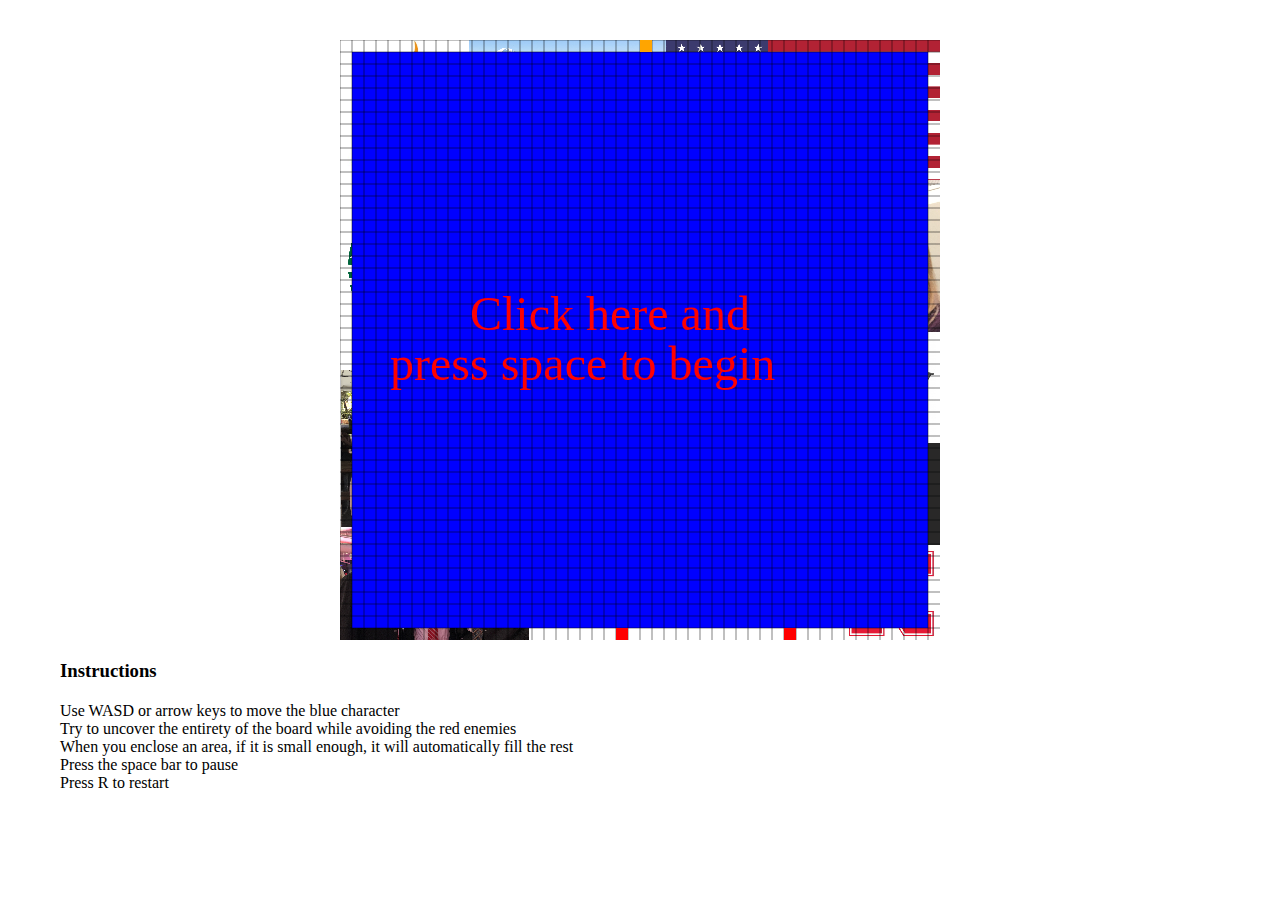
<file: mortarboard.html>
<!DOCTYPE html>
<html>
<head>
	<meta charset="utf-8" />
	<title>Uncover</title>
	<link rel="stylesheet" href="./projects/uncover/src/index.css">
</head>
<body>
	<canvas id="uncover-canvas" width="600" height="600"></canvas>

	<img src="./projects/uncover/assets/images/SignificantThingsAboutMe.png" id='uncover-image' />

	<div id="uncover-hidden-details">
		<h3>Every image above is significant to myself.</h3>
		<p><strong>The Java programming language logo</strong> (top-left)--the first programming language I learned that I still have an unholy love for</p>
		<p><strong>Starbucks</strong>--I drink a lot of it...</p>
		<p><strong>Me and a friend at the top of Mt. Teneriffe in Washington state</strong> (top-middle)--because I love the outdoors and hiking</p>
		<p><strong>Me and my friends</strong> (left middle)--I don't know what I'd do without them</p>
		<p><strong>Legends</strong>--They say never meet your heroes, but dang that was cool</p>
		<p><strong>Microsoft</strong>--It's where I interned last summer and will intern again this summer as a software engineering intern</p>
		<p><strong>Nebraska</strong>--There's ain't no place like it</p>
		<p><strong>VITA</strong>--My biggest passion project</p>
		<p><strong>Country Music</strong>--Yee haw, I'm a big fan, I love going to Pla Mor every Sunday night for Country line dancing</p>
		<p><strong>My Mother, little sibling and me</strong>--My family means the world to me</p>
		<p><strong>The American Flag</strong>--I love this Country</p>
		<p>And that's <strong style="margin-left: 0px">me in the center</strong>, with the symbol of the game that started my interest in computer programming</p>
	</div>

	<h3>Instructions</h3>
	<p>Use WASD or arrow keys to move the blue character</p>
	<p>Try to uncover the entirety of the board while avoiding the red enemies</p>
	<p>When you enclose an area, if it is small enough, it will automatically fill the rest</p>
	<p>Press the space bar to pause</p>
	<p>Press R to restart</p>

	<script src="./projects/uncover/src/gameGrid.js"></script>
	<script src="./projects/uncover/src/gridEnemy.js"></script>
	<script src="./projects/uncover/src/gridPlayer.js"></script>
	<script src="./projects/uncover/src/main.js"></script>
</body>
</html>
</file>
<file: projects/uncover/src/index.css>
* { 
	padding: 0;
	margin: 20px;
}

p {
	padding: 0;
	margin-top: 0;
	margin-bottom: 0;
}

#uncover-canvas { 
	background: blue; 
	display: block;
	margin: 0 auto;
}

#uncover-image {
	visibility: hidden;
	display: none;
}

#uncover-hidden-details {
	visibility: hidden;
	display: none;
}

strong {
	margin-right: 0px;
}
</file>
